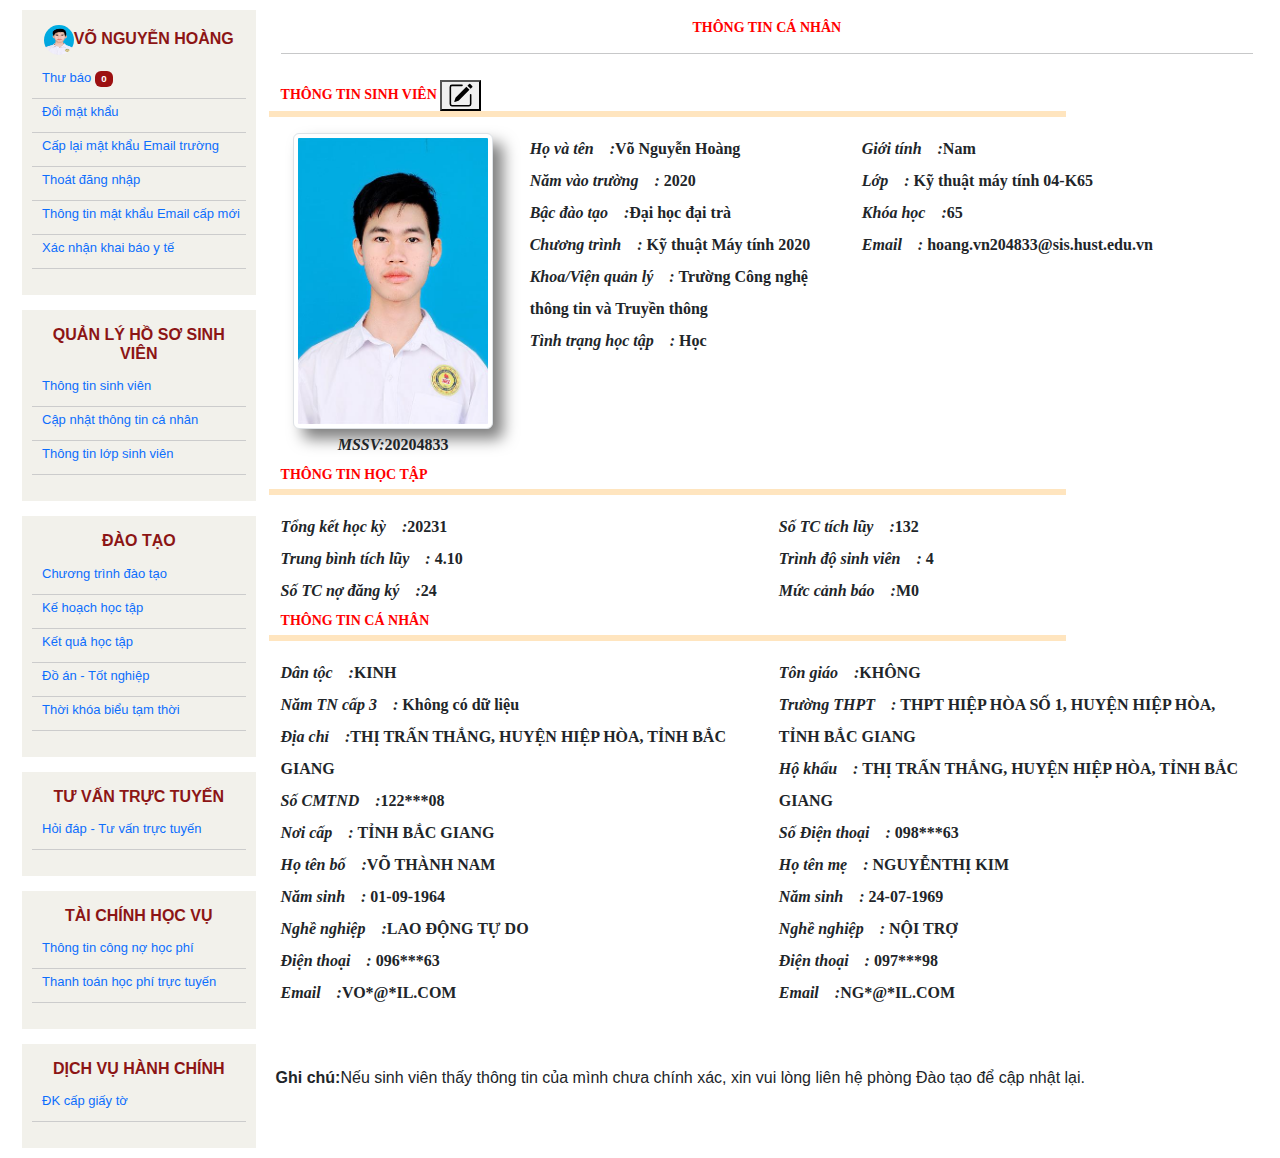
<file: ORA#1/index.html>
<html lang="en">

<head>
    <meta charset="UTF-8">
    <meta name="viewport" content="width=device-width, initial-scale=1.0">
    <title>Hoang Vo</title>
    <link rel="stylesheet" href="style.css">
    <link href="https://cdn.jsdelivr.net/npm/bootstrap@5.3.3/dist/css/bootstrap.min.css" rel="stylesheet">
</head>

<body>
    <div class="container">
        <div class="leftMain disable">
            <div class="contentLeft">
                <h3><img src="images/Profile.png" alt="Loading" class="smallImage">VÕ NGUYỄN HOÀNG</h3>
                <ul>
                    <li><a href="#">Thư báo <span class="badge">0</span></a></li>
                    <li><a href="#">Đổi mật khẩu</a></li>
                    <li><a href="#">Cấp lại mật khẩu Email trường</a></li>
                    <li><a href="#">Thoát đăng nhập</a></li>
                    <li><a href="#">Thông tin mật khẩu Email cấp mới</a></li>
                    <li><a href="#">Xác nhận khai báo y tế</a></li>
                </ul>
            </div>
            <br>
            <div class="contentLeft">
                <h3>QUẢN LÝ HỒ SƠ SINH VIÊN</h3>
                <ul>
                    <li><a href="#">Thông tin sinh viên</a></li>
                    <li><a href="#">Cập nhật thông tin cá nhân</a></li>
                    <li><a href="#">Thông tin lớp sinh viên</a></li>
                </ul>
            </div>
            <br>
            <div class="contentLeft">
                <h3>ĐÀO TẠO</h3>
                <ul>
                    <li class="dropdown">
                        <a href="#">Chương trình đào tạo</a>
                        <ul class="dropdown-content">
                            <li><a href="#">Chương trình đào tạo sinh viên</a></li>
                            <li><a href="#">Danh mục học phần</a></li>
                        </ul>
                    </li>
                    <li class="dropdown">
                        <a href="#">Kế hoạch học tập</a>
                        <ul class="dropdown-content">
                            <li><a href="#">Đăng ký học phần</a></li>
                            <li><a href="#">Thời khóa biểu</a></li>
                            <li><a href="#">Tra cứu đăng ký lớp các kỳ</a></li>
                        </ul>
                    </li>
                    <li class="dropdown">
                        <a href="#">Kết quả học tập</a>
                        <ul class="dropdown-content">
                            <li><a href="#">Kết quả thi TOEIC</a></li>
                            <li><a href="#">Bảng điểm cá nhân</a></li>
                            <li><a href="#">Bảng điểm học phần</a></li>
                            <li><a href="#">Kiểm tra nhập điểm kỳ mới nhất</a></li>
                        </ul>
                    </li>
                    <li class="dropdown">
                        <a href="#">Đồ án - Tốt nghiệp</a>
                        <ul class="dropdown-content">
                            <li><a href="#">Kết quả xét nhận ĐATN</a></li>
                            <li><a href="#">Đăng ký xét tốt nghiệp</a></li>
                            <li><a href="#">Bảng điểm học phần</a></li>
                            <li><a href="#">Kiểm tra nhập điểm kỳ mới nhất</a></li>
                        </ul>
                    </li>
                    <li><a href="#">Thời khóa biểu tạm thời</a></li>
                </ul>
            </div>
            <br>
            <div class="contentLeft">
                <h3>TƯ VẤN TRỰC TUYẾN</h3>
                <ul>
                    <li><a href="#">Hỏi đáp - Tư vấn trực tuyến</a></li>
                </ul>
            </div>
            <br>
            <div class="contentLeft">
                <h3>TÀI CHÍNH HỌC VỤ</h3>
                <ul>
                    <li><a href="#">Thông tin công nợ học phí</a></li>
                    <li><a href="#">Thanh toán học phí trực tuyến</a></li>
                </ul>
            </div>
            <br>
            <div class="contentLeft">
                <h3>DỊCH VỤ HÀNH CHÍNH</h3>
                <ul>
                    <li><a href="#">ĐK cấp giấy tờ</a></li>
                </ul>
            </div>
        </div>
        <div style="vertical-align: top; margin: 0px; padding: 10px;">
            <div class="MainContentTitle disable">
                <h3 class="yc1">THÔNG TIN CÁ NHÂN</h3>
                <hr>
            </div>
            <div class="MainContent">
                <div class="row">
                    <span class="dxeBase_Mulberry Title yc1">
                        THÔNG TIN SINH VIÊN
                        <button id="editButton" class="small-button" href="ora1_2.html">
                            <svg xmlns="http://www.w3.org/2000/svg" width="25" height="25" fill="currentColor"
                                class="bi bi-pencil-square" viewBox="0 0 16 16">
                                <path
                                    d="M15.502 1.94a.5.5 0 0 1 0 .706L14.459 3.69l-2-2L13.502.646a.5.5 0 0 1 .707 0l1.293 1.293zm-1.75 2.456-2-2L4.939 9.21a.5.5 0 0 0-.121.196l-.805 2.414a.25.25 0 0 0 .316.316l2.414-.805a.5.5 0 0 0 .196-.12l6.813-6.814z">
                                </path>
                                <path fill-rule="evenodd"
                                    d="M1 13.5A1.5 1.5 0 0 0 2.5 15h11a1.5 1.5 0 0 0 1.5-1.5v-6a.5.5 0 0 0-1 0v6a.5.5 0 0 1-.5.5h-11a.5.5 0 0 1-.5-.5v-11a.5.5 0 0 1 .5-.5H9a.5.5 0 0 0 0-1H2.5A1.5 1.5 0 0 0 1 2.5z">
                                </path>
                            </svg>
                        </button>
                    </span>
                    <hr>
                </div>
                <div class="row">
                    <div class="col-md-3">
                        <div class="dxpnlControl_Mulberry center">
                            <img class="img-thumbnail dxeImage_Mulberry yc4" src="images/Profile.png" alt=""
                                style="width:200px;" id="studentImage">
                        </div>
                        <div class="dxpnlLoadingDivWithContent_Mulberry dxlpLoadingDivWithContent_Mulberry dx-ft"
                            style="left:0px;top:0px;z-index:29999;display:none;position:absolute;">

                        </div>
                        <div class="center">
                            <button id="imageChangeButton" style="display: none; margin-bottom: 10px;">Change
                                image</button>
                        </div>
                        <div class="center">
                            <span class="dxeBase_Mulberry normalText"><strong>MSSV:</strong><span
                                    id="mssv">20204833</span></span>
                            <input id="mssvEdit" name="mssv" class="item-data" style="display: none;" type="number"
                                required />
                        </div>
                    </div>
                    <div class="col-md-4">
                        <span class="dxeBase_Mulberry normalText">
                            <strong>Họ và tên :</strong><span id="fullname">Võ Nguyễn Hoàng</span>
                            <input id="fullnameEdit" name="fullname" style="display: none;" type="text" required /><br>
                            <strong>Năm vào trường : </strong><span id="yearEnter">2020</span>
                            <input id="yearEnterEdit" name="enteryear" style="display: none;" type="number"
                                required /><br>
                            <strong>Bậc đào tạo :</strong><span id="trainType">Đại học đại trà</span>
                            <select id="trainTypeEdit" name="traintype" style="display: none;">
                                <option>Đại học đại trà</option>
                                <option>Đào tạo tài năng</option>
                                <option>Khác</option>
                            </select><br>
                            <strong>Chương trình : </strong>
                            <span id="program">Kỹ thuật Máy tính 2020</span>
                            <input id="programEdit" name="program" style="display: none;" type="text" required /><br>
                            <strong>Khoa/Viện quản lý : </strong>
                            <span id="manageschool">Trường Công nghệ thông tin và Truyền thông</span>
                            <select id="manageschoolEdit" name="manageschool" style="display: none;">
                                <option>Trường Công nghệ thông tin và Truyền thông</option>
                                <option>Trường Cơ khí</option>
                                <option>Trường Điện - Điện tử</option>
                                <option>Trường Hoá và Khoa học sự sống</option>
                                <option>Trường Vật liệu</option>
                                <option>Khoa Toán - Tin</option>
                                <option>Khoa Vật lý Kỹ thuật</option>
                                <option>Viện Kinh tế và Quản lý</option>
                                <option>Khoa Ngoại ngữ</option>
                                <option>Khoa Khoa học và Công nghệ Giáo dục</option>
                            </select><br>
                            <strong>Tình trạng học tập : </strong>
                            <span id="studystate">Học</span>
                            <select id="studystateEdit" name="studystate" style="display: none;">
                                <option>Học</option>
                                <option>Nghỉ</option>
                            </select><br>
                        </span>
                    </div>
                    <div class="col-md-4">
                        <span class="dxeBase_Mulberry normalText">
                            <strong>Giới tính :</strong><span id="gender">Nam</span>
                            <select id="genderEdit" name="gender" style="display: none;">
                                <option>Nam</option>
                                <option>Nữ</option>
                            </select><br>
                            <strong>Lớp : </strong><span id="classes">Kỹ thuật máy tính 04-K65</span>
                            <input id="classesEdit" name="classes" style="display: none;" type="text" required /><br>
                            <strong>Khóa học :</strong><span id="course">65</span>
                            <input id="courseEdit" name="course" style="display: none;" type="number" required /><br>
                            <strong>Email : </strong><span id="email">hoang.vn204833@sis.hust.edu.vn</span>
                            <input id="emailEdit" name="email" style="display: none;" type="email" required /><br>
                        </span>
                    </div>
                    <div id="editButtonDiv" style="display: none" class="basic-button">
                        <button id="saveButton" class="button">
                            OK
                        </button>
                        <button id="cancelButton" class="button">
                            CANCEL
                        </button>
                    </div>
                </div>

                <div class="row disable">
                    <span class="dxeBase_Mulberry Title yc1">
                        THÔNG TIN HỌC TẬP</span>
                    <hr>
                </div>

                <div class="row disable">
                    <div class="col-md-6">
                        <span class="dxeBase_Mulberry normalText">
                            <strong>Tổng kết học kỳ :</strong><span>20231</span><br>
                            <strong>Trung bình tích lũy : </strong><span>4.10</span><br>
                            <strong>Số TC nợ đăng ký :</strong><span>24</span><br>
                        </span>
                    </div>
                    <div class="col-md-6">
                        <span class="dxeBase_Mulberry normalText">
                            <strong>Số TC tích lũy :</strong><span>132</span><br>
                            <strong>Trình độ sinh viên : </strong><span>4</span><br>
                            <strong>Mức cảnh báo :</strong><span>M0</span><br>
                        </span>
                    </div>
                </div>

                <div class="row disable">
                    <span class="dxeBase_Mulberry Title yc1">THÔNG
                        TIN CÁ NHÂN</span>
                    <hr>
                </div>

                <div class="row disable">
                    <div class="col-md-6">
                        <span class="dxeBase_Mulberry normalText">
                            <strong>Dân tộc :</strong><span>KINH</span><br>
                            <strong>Năm TN cấp 3 : </strong><span>Không có dữ liệu</span><br>
                            <strong>Địa chỉ :</strong><span>THỊ TRẤN THẮNG, HUYỆN HIỆP HÒA, TỈNH BẮC GIANG</span><br>
                            <strong>Số CMTND :</strong><span>122***08</span><br>
                            <strong>Nơi cấp : </strong><span>TỈNH BẮC GIANG</span><br>
                            <strong>Họ tên bố :</strong><span>VÕ THÀNH NAM</span><br>
                            <strong>Năm sinh : </strong><span>01-09-1964</span><br>
                            <strong>Nghề nghiệp :</strong><span>LAO ĐỘNG TỰ DO</span><br>
                            <strong>Điện thoại : </strong><span>096***63</span><br>
                            <strong>Email :</strong><span>VO*@*IL.COM</span><br>
                        </span>
                    </div>
                    <div class="col-md-6">
                        <span class="dxeBase_Mulberry normalText">
                            <strong>Tôn giáo :</strong><span>KHÔNG</span><br>
                            <strong>Trường THPT : </strong><span>THPT HIỆP HÒA SỐ 1, HUYỆN HIỆP HÒA, TỈNH BẮC
                                GIANG</span><br>
                            <strong>Hộ khẩu : </strong><span>THỊ TRẤN THẮNG, HUYỆN HIỆP HÒA, TỈNH BẮC GIANG</span><br>
                            <strong>Số Điện thoại : </strong><span>098***63</span><br>
                            <strong>Họ tên mẹ : </strong>NGUYỄNTHỊ KIM<br>
                            <strong>Năm sinh : </strong><span>24-07-1969</span><br>
                            <strong>Nghề nghiệp : </strong><span>NỘI TRỢ</span><br>
                            <strong>Điện thoại : </strong><span>097***98</span><br>
                            <strong>Email :</strong><span>NG*@*IL.COM</span><br>
                        </span>
                    </div>
                </div>
                <br>
                <br>
            </div>
            <div class="row disable">
                <span class="dxeBase_Mulberry normalText"><span><strong>Ghi
                            chú:</strong></span><span>Nếu sinh viên thấy thông tin của mình chưa chính xác, xin vui
                        lòng liên hệ phòng Đào tạo để cập nhật lại.</span></span>
            </div>
        </div>
    </div>
    <script src="https://cdn.jsdelivr.net/npm/bootstrap@5.3.3/dist/js/bootstrap.bundle.min.js"></script>
    <script src="index.js"></script>
</body>

</html>
</file>
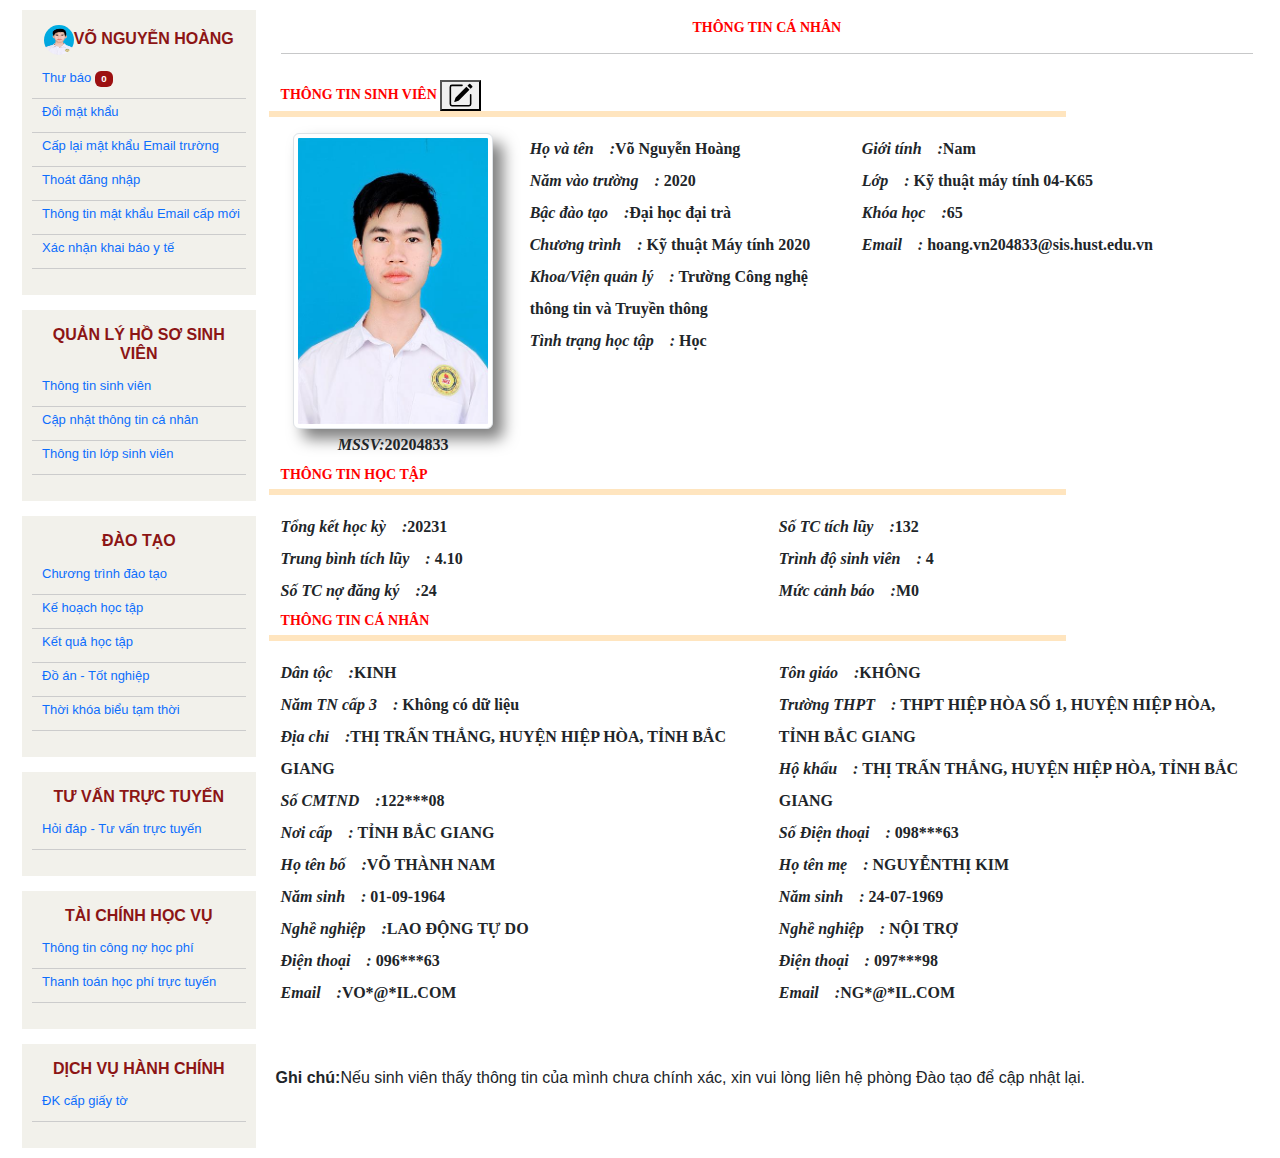
<file: ORA#2/index.html>
<html lang="en">

<head>
    <meta charset="UTF-8">
    <meta name="viewport" content="width=device-width, initial-scale=1.0">
    <title>Hoang Vo</title>
    <link rel="stylesheet" href="style.css">
    <link href="https://cdn.jsdelivr.net/npm/bootstrap@5.3.3/dist/css/bootstrap.min.css" rel="stylesheet">
</head>

<body>
    <div class="container">
        <div class="leftMain">
            <div class="contentLeft">
                <h3><img src="images/Profile.png" alt="Loading" class="smallImage">VÕ NGUYỄN HOÀNG</h3>
                <ul>
                    <li><a href="#">Thư báo <span class="badge">0</span></a></li>
                    <li><a href="#">Đổi mật khẩu</a></li>
                    <li><a href="#">Cấp lại mật khẩu Email trường</a></li>
                    <li><a href="#">Thoát đăng nhập</a></li>
                    <li><a href="#">Thông tin mật khẩu Email cấp mới</a></li>
                    <li><a href="#">Xác nhận khai báo y tế</a></li>
                </ul>
            </div>
            <br>
            <div class="contentLeft">
                <h3>QUẢN LÝ HỒ SƠ SINH VIÊN</h3>
                <ul>
                    <li><a href="#">Thông tin sinh viên</a></li>
                    <li><a href="#">Cập nhật thông tin cá nhân</a></li>
                    <li><a href="#">Thông tin lớp sinh viên</a></li>
                </ul>
            </div>
            <br>
            <div class="contentLeft">
                <h3>ĐÀO TẠO</h3>
                <ul>
                    <li class="dropdown">
                        <a href="#">Chương trình đào tạo</a>
                        <ul class="dropdown-content">
                            <li><a href="#">Chương trình đào tạo sinh viên</a></li>
                            <li><a href="#">Danh mục học phần</a></li>
                        </ul>
                    </li>
                    <li class="dropdown">
                        <a href="#">Kế hoạch học tập</a>
                        <ul class="dropdown-content">
                            <li><a href="#">Đăng ký học phần</a></li>
                            <li><a href="#">Thời khóa biểu</a></li>
                            <li><a href="#">Tra cứu đăng ký lớp các kỳ</a></li>
                        </ul>
                    </li>
                    <li class="dropdown">
                        <a href="#">Kết quả học tập</a>
                        <ul class="dropdown-content">
                            <li><a href="#">Kết quả thi TOEIC</a></li>
                            <li><a href="#">Bảng điểm cá nhân</a></li>
                            <li><a href="#">Bảng điểm học phần</a></li>
                            <li><a href="#">Kiểm tra nhập điểm kỳ mới nhất</a></li>
                        </ul>
                    </li>
                    <li class="dropdown">
                        <a href="#">Đồ án - Tốt nghiệp</a>
                        <ul class="dropdown-content">
                            <li><a href="#">Kết quả xét nhận ĐATN</a></li>
                            <li><a href="#">Đăng ký xét tốt nghiệp</a></li>
                            <li><a href="#">Bảng điểm học phần</a></li>
                            <li><a href="#">Kiểm tra nhập điểm kỳ mới nhất</a></li>
                        </ul>
                    </li>
                    <li><a href="#">Thời khóa biểu tạm thời</a></li>
                </ul>
            </div>
            <br>
            <div class="contentLeft">
                <h3>TƯ VẤN TRỰC TUYẾN</h3>
                <ul>
                    <li><a href="#">Hỏi đáp - Tư vấn trực tuyến</a></li>
                </ul>
            </div>
            <br>
            <div class="contentLeft">
                <h3>TÀI CHÍNH HỌC VỤ</h3>
                <ul>
                    <li><a href="#">Thông tin công nợ học phí</a></li>
                    <li><a href="#">Thanh toán học phí trực tuyến</a></li>
                </ul>
            </div>
            <br>
            <div class="contentLeft">
                <h3>DỊCH VỤ HÀNH CHÍNH</h3>
                <ul>
                    <li><a href="#">ĐK cấp giấy tờ</a></li>
                </ul>
            </div>
        </div>
        <div style="vertical-align: top; margin: 0px; padding: 10px;">
            <div class="MainContentTitle">
                <h3 class="yc1">THÔNG TIN CÁ NHÂN</h3>
                <hr>
            </div>
            <div class="MainContent">
                <div class="row">
                    <span class="dxeBase_Mulberry Title yc1">
                        THÔNG TIN SINH VIÊN
                        <button id="editButton" class="small-button" href="ora1_2.html">
                            <svg xmlns="http://www.w3.org/2000/svg" width="25" height="25" fill="currentColor"
                                class="bi bi-pencil-square" viewBox="0 0 16 16">
                                <path
                                    d="M15.502 1.94a.5.5 0 0 1 0 .706L14.459 3.69l-2-2L13.502.646a.5.5 0 0 1 .707 0l1.293 1.293zm-1.75 2.456-2-2L4.939 9.21a.5.5 0 0 0-.121.196l-.805 2.414a.25.25 0 0 0 .316.316l2.414-.805a.5.5 0 0 0 .196-.12l6.813-6.814z">
                                </path>
                                <path fill-rule="evenodd"
                                    d="M1 13.5A1.5 1.5 0 0 0 2.5 15h11a1.5 1.5 0 0 0 1.5-1.5v-6a.5.5 0 0 0-1 0v6a.5.5 0 0 1-.5.5h-11a.5.5 0 0 1-.5-.5v-11a.5.5 0 0 1 .5-.5H9a.5.5 0 0 0 0-1H2.5A1.5 1.5 0 0 0 1 2.5z">
                                </path>
                            </svg>
                        </button>
                    </span>
                    <hr>
                </div>
                <div class="row">
                    <div class="col-md-3">
                        <div class="dxpnlControl_Mulberry center">
                            <img class="img-thumbnail dxeImage_Mulberry yc4" src="images/Profile.png" alt=""
                                style="width:200px;" id="studentImage">
                        </div>
                        <div class="dxpnlLoadingDivWithContent_Mulberry dxlpLoadingDivWithContent_Mulberry dx-ft"
                            style="left:0px;top:0px;z-index:29999;display:none;position:absolute;">

                        </div>
                        <div class="center">
                            <button id="imageChangeButton" style="display: none; margin-bottom: 10px;">Change
                                image</button>
                        </div>
                        <div class="center">
                            <span class="dxeBase_Mulberry normalText"><strong>MSSV:</strong><span
                                    id="mssv">20204833</span></span>
                            <input id="mssvEdit" name="mssv" class="item-data" style="display: none;" type="number"
                                required />
                        </div>
                    </div>
                    <div class="col-md-4">
                        <span class="dxeBase_Mulberry normalText">
                            <strong>Họ và tên :</strong><span id="fullname">Võ Nguyễn Hoàng</span>
                            <input id="fullnameEdit" name="fullname" style="display: none;" type="text" required /><br>
                            <strong>Năm vào trường : </strong><span id="yearEnter">2020</span>
                            <input id="yearEnterEdit" name="enteryear" style="display: none;" type="number"
                                required /><br>
                            <strong>Bậc đào tạo :</strong><span id="trainType">Đại học đại trà</span>
                            <select id="trainTypeEdit" name="traintype" style="display: none;">
                                <option>Đại học đại trà</option>
                                <option>Đào tạo tài năng</option>
                                <option>Khác</option>
                            </select><br>
                            <strong>Chương trình : </strong>
                            <span id="program">Kỹ thuật Máy tính 2020</span>
                            <input id="programEdit" name="program" style="display: none;" type="text" required /><br>
                            <strong>Khoa/Viện quản lý : </strong>
                            <span id="manageschool">Trường Công nghệ thông tin và Truyền thông</span>
                            <select id="manageschoolEdit" name="manageschool" style="display: none;">
                                <option>Trường Công nghệ thông tin và Truyền thông</option>
                                <option>Trường Cơ khí</option>
                                <option>Trường Điện - Điện tử</option>
                                <option>Trường Hoá và Khoa học sự sống</option>
                                <option>Trường Vật liệu</option>
                                <option>Khoa Toán - Tin</option>
                                <option>Khoa Vật lý Kỹ thuật</option>
                                <option>Viện Kinh tế và Quản lý</option>
                                <option>Khoa Ngoại ngữ</option>
                                <option>Khoa Khoa học và Công nghệ Giáo dục</option>
                            </select><br>
                            <strong>Tình trạng học tập : </strong>
                            <span id="studystate">Học</span>
                            <select id="studystateEdit" name="studystate" style="display: none;">
                                <option>Học</option>
                                <option>Nghỉ</option>
                            </select><br>
                        </span>
                    </div>
                    <div class="col-md-4">
                        <span class="dxeBase_Mulberry normalText">
                            <strong>Giới tính :</strong><span id="gender">Nam</span>
                            <select id="genderEdit" name="gender" style="display: none;">
                                <option>Nam</option>
                                <option>Nữ</option>
                            </select><br>
                            <strong>Lớp : </strong><span id="classes">Kỹ thuật máy tính 04-K65</span>
                            <input id="classesEdit" name="classes" style="display: none;" type="text" required /><br>
                            <strong>Khóa học :</strong><span id="course">65</span>
                            <input id="courseEdit" name="course" style="display: none;" type="number" required /><br>
                            <strong>Email : </strong><span id="email">hoang.vn204833@sis.hust.edu.vn</span>
                            <input id="emailEdit" name="email" style="display: none;" type="email" required /><br>
                        </span>
                    </div>
                    <div id="editButtonDiv" style="display: none" class="basic-button">
                        <button id="saveButton" class="button">
                            OK
                        </button>
                        <button id="cancelButton" class="button">
                            CANCEL
                        </button>
                        <button id="resetButton" class="button">
                            RESET
                        </button>
                    </div>
                </div>

                <div class="row">
                    <span class="dxeBase_Mulberry Title yc1">
                        THÔNG TIN HỌC TẬP</span>
                    <hr>
                </div>

                <div class="row">
                    <div class="col-md-6">
                        <span class="dxeBase_Mulberry normalText">
                            <strong>Tổng kết học kỳ :</strong><span>20231</span><br>
                            <strong>Trung bình tích lũy : </strong><span>4.10</span><br>
                            <strong>Số TC nợ đăng ký :</strong><span>24</span><br>
                        </span>
                    </div>
                    <div class="col-md-6">
                        <span class="dxeBase_Mulberry normalText">
                            <strong>Số TC tích lũy :</strong><span>132</span><br>
                            <strong>Trình độ sinh viên : </strong><span>4</span><br>
                            <strong>Mức cảnh báo :</strong><span>M0</span><br>
                        </span>
                    </div>
                </div>

                <div class="row">
                    <span class="dxeBase_Mulberry Title yc1">THÔNG
                        TIN CÁ NHÂN</span>
                    <hr>
                </div>

                <div class="row">
                    <div class="col-md-6">
                        <span class="dxeBase_Mulberry normalText">
                            <strong>Dân tộc :</strong><span>KINH</span><br>
                            <strong>Năm TN cấp 3 : </strong><span>Không có dữ liệu</span><br>
                            <strong>Địa chỉ :</strong><span>THỊ TRẤN THẮNG, HUYỆN HIỆP HÒA, TỈNH BẮC GIANG</span><br>
                            <strong>Số CMTND :</strong><span>122***08</span><br>
                            <strong>Nơi cấp : </strong><span>TỈNH BẮC GIANG</span><br>
                            <strong>Họ tên bố :</strong><span>VÕ THÀNH NAM</span><br>
                            <strong>Năm sinh : </strong><span>01-09-1964</span><br>
                            <strong>Nghề nghiệp :</strong><span>LAO ĐỘNG TỰ DO</span><br>
                            <strong>Điện thoại : </strong><span>096***63</span><br>
                            <strong>Email :</strong><span>VO*@*IL.COM</span><br>
                        </span>
                    </div>
                    <div class="col-md-6">
                        <span class="dxeBase_Mulberry normalText">
                            <strong>Tôn giáo :</strong><span>KHÔNG</span><br>
                            <strong>Trường THPT : </strong><span>THPT HIỆP HÒA SỐ 1, HUYỆN HIỆP HÒA, TỈNH BẮC
                                GIANG</span><br>
                            <strong>Hộ khẩu : </strong><span>THỊ TRẤN THẮNG, HUYỆN HIỆP HÒA, TỈNH BẮC GIANG</span><br>
                            <strong>Số Điện thoại : </strong><span>098***63</span><br>
                            <strong>Họ tên mẹ : </strong>NGUYỄNTHỊ KIM<br>
                            <strong>Năm sinh : </strong><span>24-07-1969</span><br>
                            <strong>Nghề nghiệp : </strong><span>NỘI TRỢ</span><br>
                            <strong>Điện thoại : </strong><span>097***98</span><br>
                            <strong>Email :</strong><span>NG*@*IL.COM</span><br>
                        </span>
                    </div>
                </div>
                <br>
                <br>
            </div>
            <div class="row">
                <span class="dxeBase_Mulberry normalText"><span><strong>Ghi
                            chú:</strong></span><span>Nếu sinh viên thấy thông tin của mình chưa chính xác, xin vui
                        lòng liên hệ phòng Đào tạo để cập nhật lại.</span></span>
            </div>
        </div>
    </div>
    <script src="https://cdn.jsdelivr.net/npm/bootstrap@5.3.3/dist/js/bootstrap.bundle.min.js"></script>
    <script src="index.js"></script>
</body>

</html>
</file>
<file: ORA#1/style.css>
/*
    Sidebar
*/

* {
    margin: 0;
}

.leftMain {
    font: 14px "Segoe UI", "Helvetica Neue", "Droid Sans", Arial, Tahoma, Geneva, Sans-serif;
    padding: 10px;
    font-size: 13;
    width: 285px;
}

.contentLeft {
    background: #f2f1eb;
    padding: 10px;
    font-size: 13px;
}


.contentLeft h3 {
    font-weight: bold;
    text-align: center;
    color: #8c1515;
    margin-top: 5px !important;
    text-transform: uppercase;
    font-size: 16px !important;
    margin-bottom: 10px;
}

.contentLeft ul {
    padding: 0;
}

.contentLeft ul li {
    display: block;
    padding: 0px 5px 7px 10px;
    border-bottom: 1px solid #ccc;
    line-height: 2;
    font-size: 1em !important;
}

a {
    color: #337ab7;
    background-color: transparent;
    text-decoration: none !important;
}

.badge {
    display: inline-block;
    min-width: 10px;
    padding: 3px 7px;
    font-size: 12px;
    font-weight: 700;
    line-height: 1;
    color: #fff;
    text-align: center;
    white-space: nowrap;
    vertical-align: middle;
    background-color: #9C1010;
    border-radius: 10px;
}

.smallImage {
    width: 30px;
    height: 30px;
    border-radius: 50%
}

.dropdown {
    position: relative;
}

.sub-dropdown {
    position: absolute;
    top: 100%;
    left: 0;
    display: none;
    background-color: #f2f2f2;
    box-shadow: 0 2px 4px rgba(0, 0, 0, 0.2);
}

.dropdown:hover .sub-dropdown {
    display: block;
}

.sub-dropdown li {
    padding: 5px;
}

.sub-dropdown li a {
    display: block;
}

.dropdown-content {
    display: none;
}

.dropdown:hover .dropdown-content {
    padding: 5;
    display: block;
}

a:hover {
    color: #9e100e;
    text-decoration: underline;
}

.container {
    display: flex;
    max-width: 1920px !important;
}

/*----------------------------------------------------------------*/
.MainContentTitle {
    padding: 5px;
    width: 100%;
}

.MainContentTitle H3 {
    font-weight: bold;
    text-align: center;
    color: #8c1515;
    margin-top: 5px !important;
    text-transform: uppercase;
}

.MainContent {
    padding: 5px;
}

.Title {
    font-family: 'Segoe UI';
    font-size: 16px;
    font-weight: bold;
    color: #8c1515;
    vertical-align: middle;
    line-height: 2em;
}

.normalText {
    font-family: 'Arimo', sans-serif;
    font-size: 16px;
    line-height: 2em;
}

.row hr {
    line-height: 4px;
    border: 3px solid #FF9900;
    display: block;
    width: 80%;
}

.center {
    text-align: center;
}

.center a {
    color: #0000FF;
    text-decoration: underline;
}

.text-bold-primary {
    color: #9C1010;
    font-weight: bold;
}

.bg-CTT {
    background-color: #9C1010;
    color: #FFFFFF;
}

/*----------------yêu cầu-----------------------------*/
.yc1 {
    font-family: 'Times New Roman', Times, serif !important;
    color: red !important;
    font-weight: bold !important;
    font-style: normal !important;
    font-size: 14px !important;
}

.MainContent .row strong {
    font-family: 'Times New Roman', Times, serif;
    font-style: italic;
    font-size: 16px;
}

.MainContent .row span {
    font-family: 'Times New Roman', Times, serif;
    font-weight: bold;
    font-size: 16px;
}

.yc4 {
    box-shadow: 10px 10px 15px rgba(0, 0, 0, 0.5);
}

.basic-button {
    display: flex;
    justify-content: center;
    /* căn giữa theo chiều ngang */
    align-items: center;
    /* căn giữa theo chiều dọc */
}

.button {
    width: 70px;
    margin: 0 20px;
}
</file>
<file: ORA#2/style.css>
/*
    Sidebar
*/

* {
    margin: 0;
}

.leftMain {
    font: 14px "Segoe UI", "Helvetica Neue", "Droid Sans", Arial, Tahoma, Geneva, Sans-serif;
    padding: 10px;
    font-size: 13;
    width: 285px;
}

.contentLeft {
    background: #f2f1eb;
    padding: 10px;
    font-size: 13px;
}


.contentLeft h3 {
    font-weight: bold;
    text-align: center;
    color: #8c1515;
    margin-top: 5px !important;
    text-transform: uppercase;
    font-size: 16px !important;
    margin-bottom: 10px;
}

.contentLeft ul {
    padding: 0;
}

.contentLeft ul li {
    display: block;
    padding: 0px 5px 7px 10px;
    border-bottom: 1px solid #ccc;
    line-height: 2;
    font-size: 1em !important;
}

a {
    color: #337ab7;
    background-color: transparent;
    text-decoration: none !important;
}

.badge {
    display: inline-block;
    min-width: 10px;
    padding: 3px 7px;
    font-size: 12px;
    font-weight: 700;
    line-height: 1;
    color: #fff;
    text-align: center;
    white-space: nowrap;
    vertical-align: middle;
    background-color: #9C1010;
    border-radius: 10px;
}

.smallImage {
    width: 30px;
    height: 30px;
    border-radius: 50%
}

.dropdown {
    position: relative;
}

.sub-dropdown {
    position: absolute;
    top: 100%;
    left: 0;
    display: none;
    background-color: #f2f2f2;
    box-shadow: 0 2px 4px rgba(0, 0, 0, 0.2);
}

.dropdown:hover .sub-dropdown {
    display: block;
}

.sub-dropdown li {
    padding: 5px;
}

.sub-dropdown li a {
    display: block;
}

.dropdown-content {
    display: none;
}

.dropdown:hover .dropdown-content {
    padding: 5;
    display: block;
}

a:hover {
    color: #9e100e;
    text-decoration: underline;
}

.container {
    display: flex;
    max-width: 1920px !important;
}

/*----------------------------------------------------------------*/
.MainContentTitle {
    padding: 5px;
    width: 100%;
}

.MainContentTitle H3 {
    font-weight: bold;
    text-align: center;
    color: #8c1515;
    margin-top: 5px !important;
    text-transform: uppercase;
}

.MainContent {
    padding: 5px;
}

.Title {
    font-family: 'Segoe UI';
    font-size: 16px;
    font-weight: bold;
    color: #8c1515;
    vertical-align: middle;
    line-height: 2em;
}

.normalText {
    font-family: 'Arimo', sans-serif;
    font-size: 16px;
    line-height: 2em;
}

.row hr {
    line-height: 4px;
    border: 3px solid #FF9900;
    display: block;
    width: 80%;
}

.center {
    text-align: center;
}

.center a {
    color: #0000FF;
    text-decoration: underline;
}

.text-bold-primary {
    color: #9C1010;
    font-weight: bold;
}

.bg-CTT {
    background-color: #9C1010;
    color: #FFFFFF;
}

/*----------------yêu cầu-----------------------------*/
.yc1 {
    font-family: 'Times New Roman', Times, serif !important;
    color: red !important;
    font-weight: bold !important;
    font-style: normal !important;
    font-size: 14px !important;
}

.MainContent .row strong {
    font-family: 'Times New Roman', Times, serif;
    font-style: italic;
    font-size: 16px;
}

.MainContent .row span {
    font-family: 'Times New Roman', Times, serif;
    font-weight: bold;
    font-size: 16px;
}

.yc4 {
    box-shadow: 10px 10px 15px rgba(0, 0, 0, 0.5);
}

.basic-button {
    display: flex;
    justify-content: center;
    /* căn giữa theo chiều ngang */
    align-items: center;
    /* căn giữa theo chiều dọc */
}

.button {
    width: 70px;
    margin: 0 20px;
}
</file>
